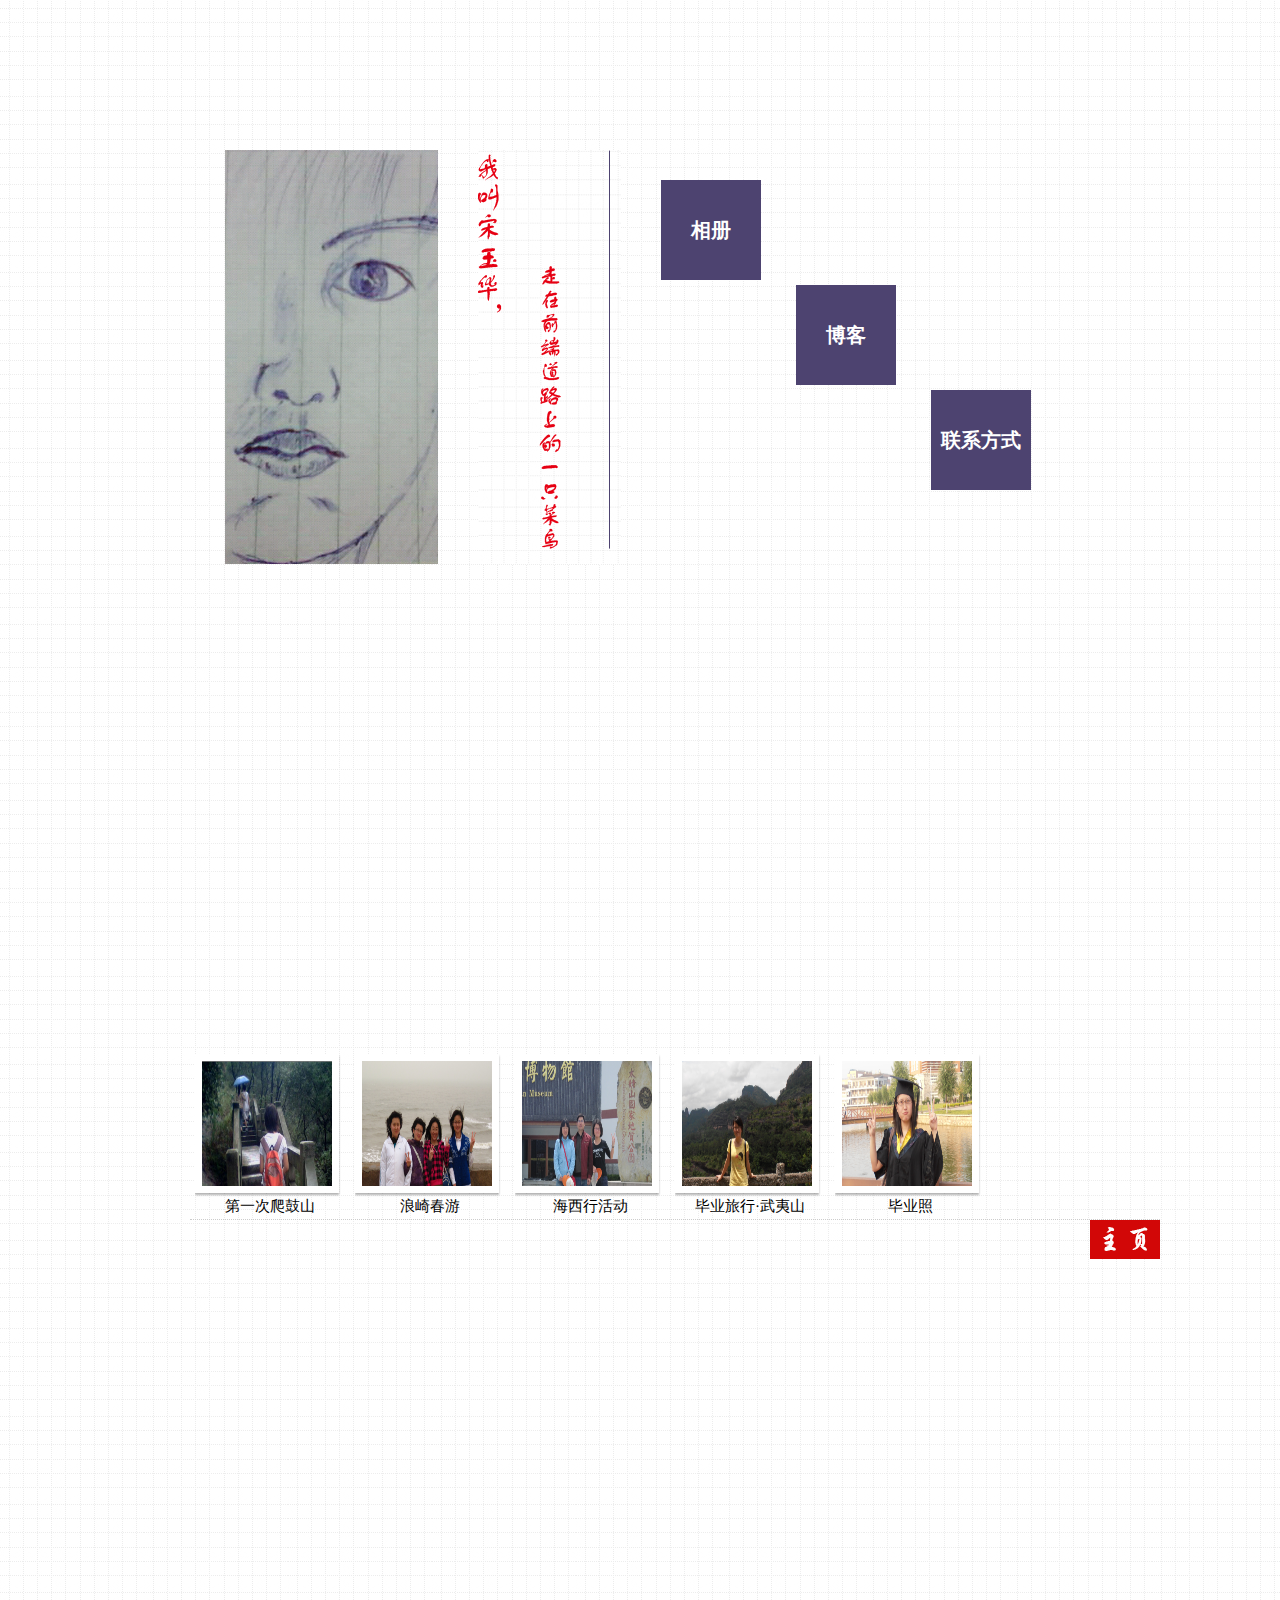
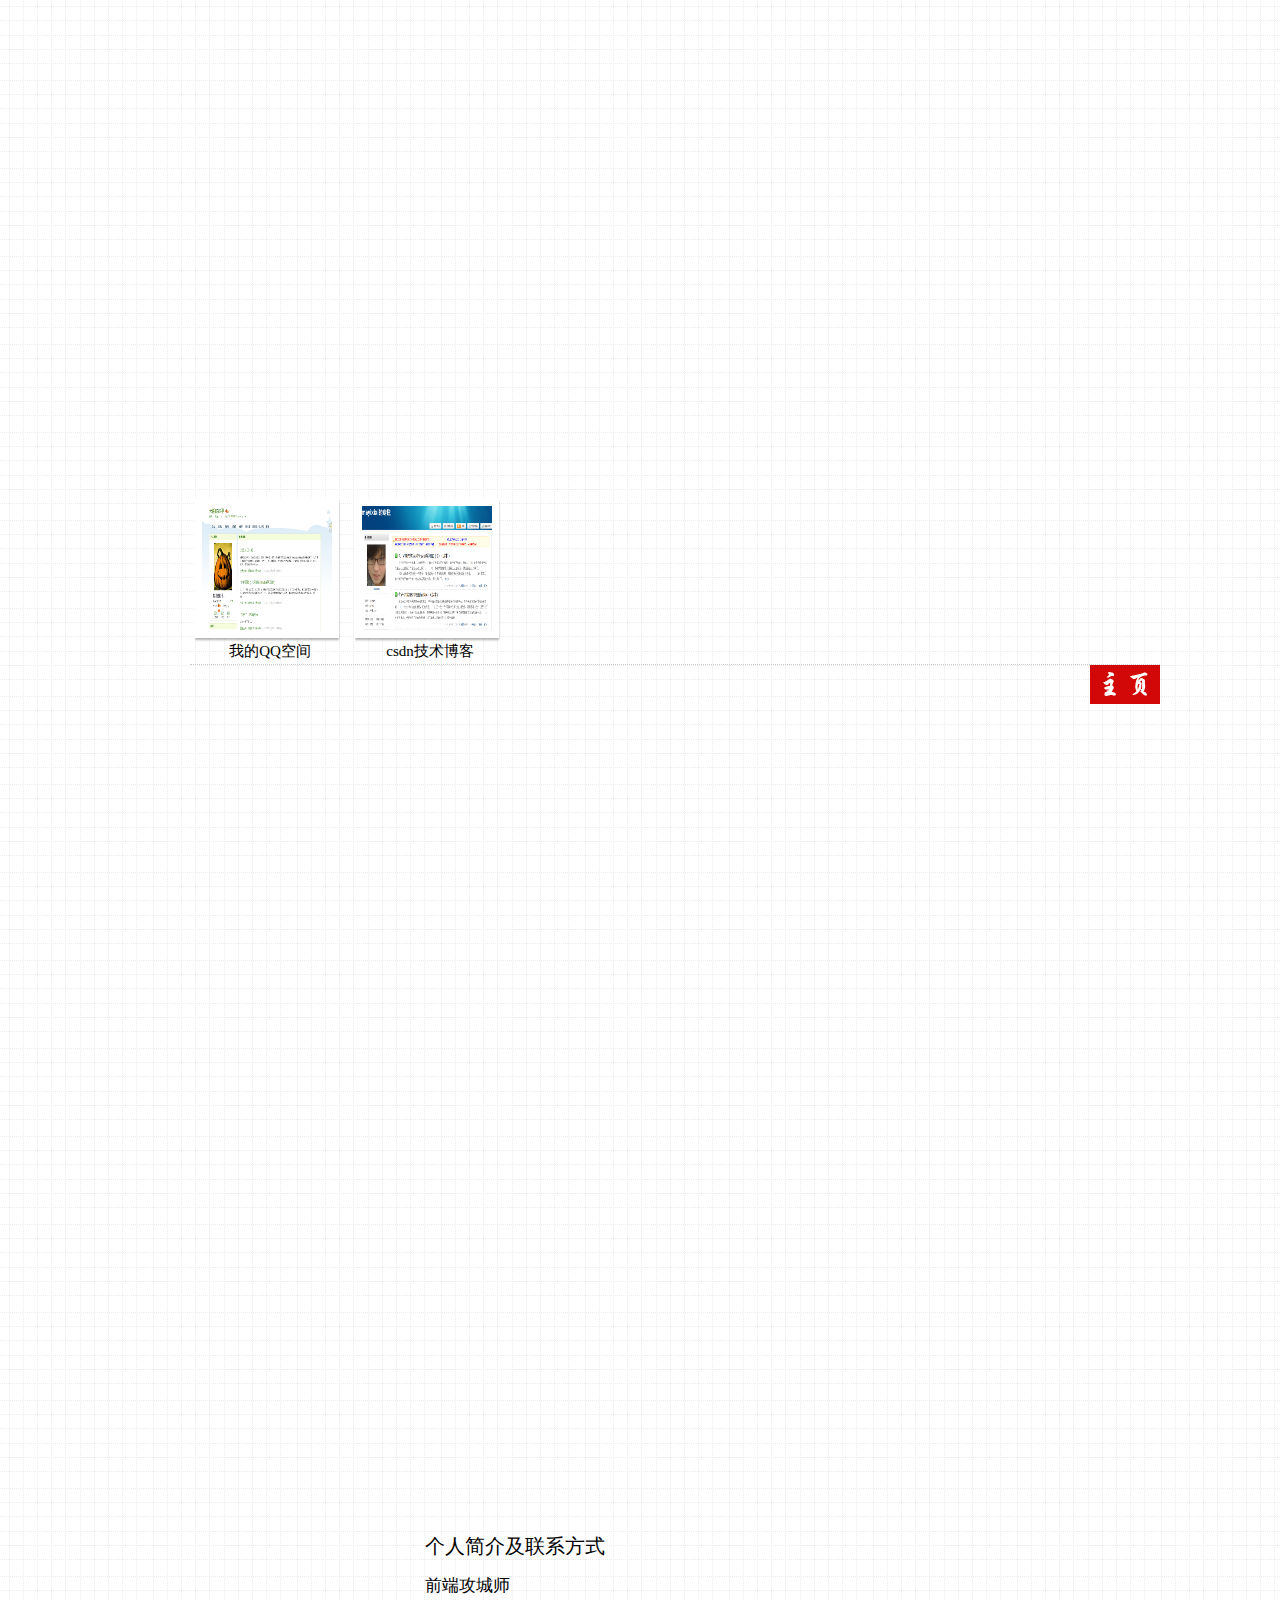
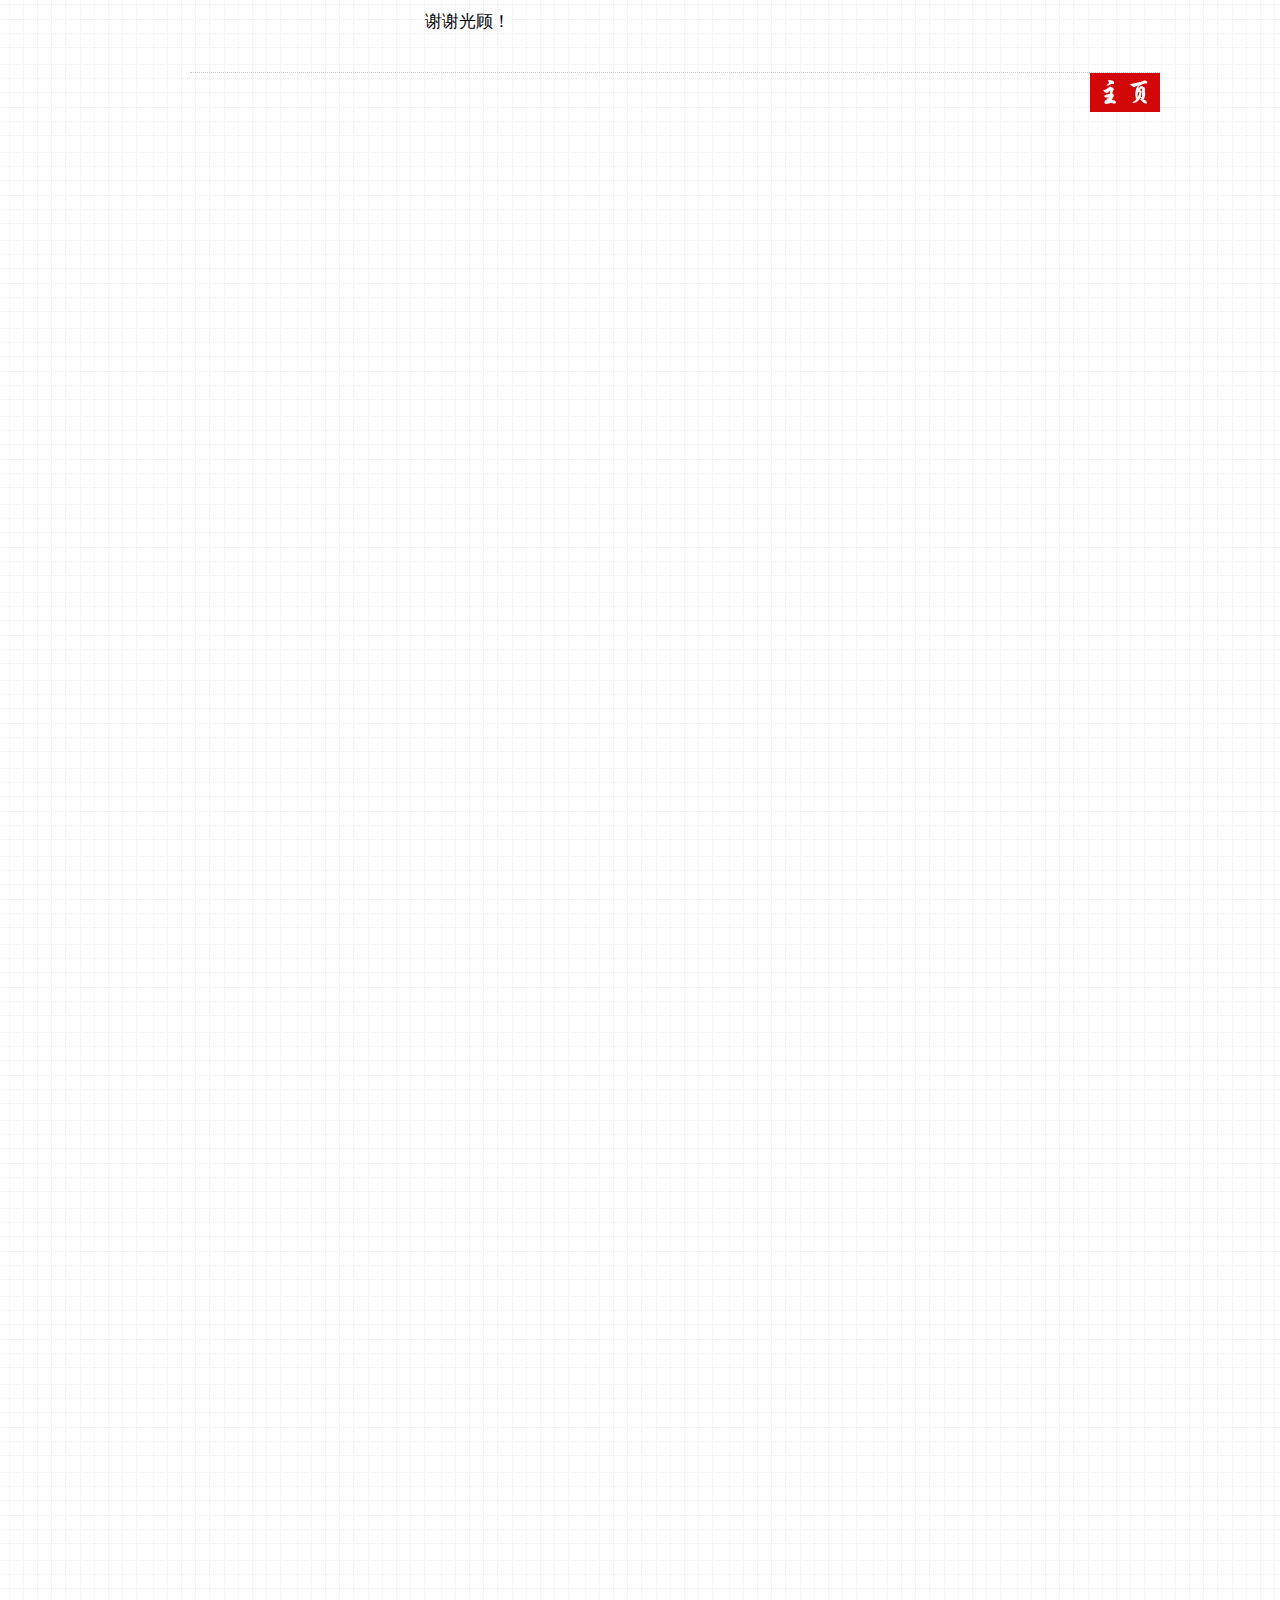
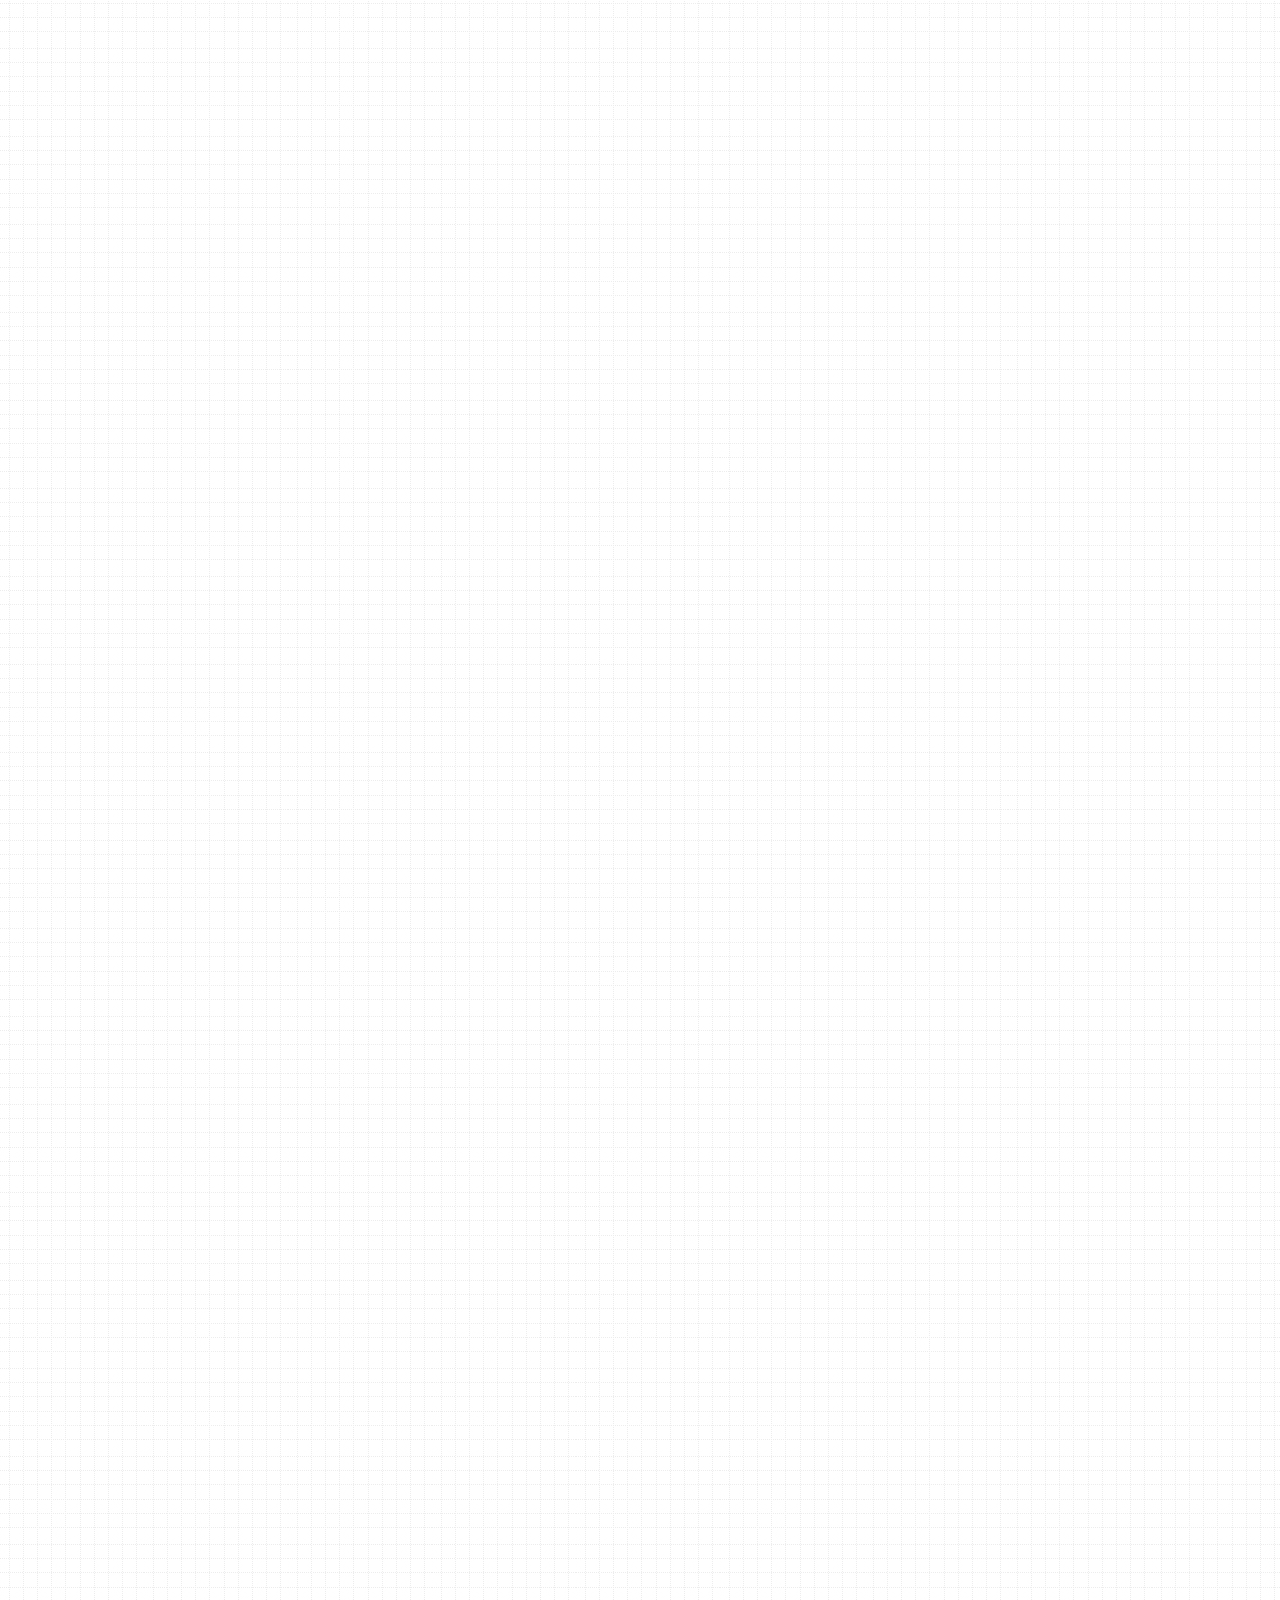
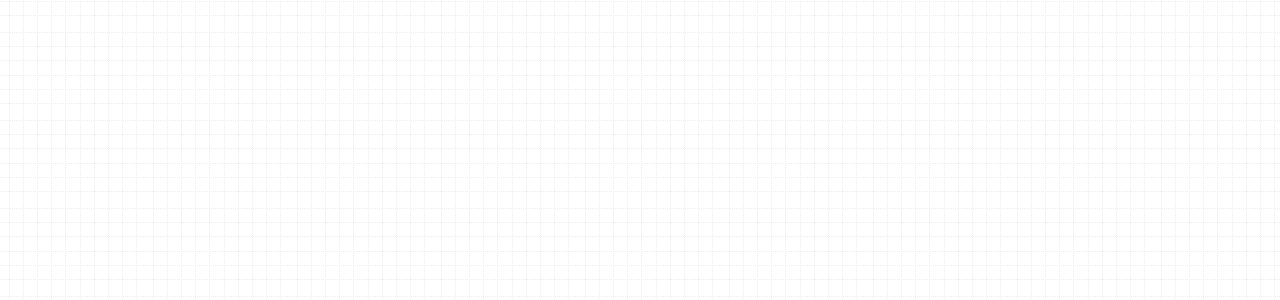
<file: index.html>
<!DOCTYPE html>
<html>
<head>
<meta http-equiv="Content-Type" content="text/html; charset=utf-8" />
<title>无标题文档</title>
<link rel="stylesheet" type="text/css" href="stylesheets/public.css" media="all" />
<link rel="stylesheet" type="text/css" href="stylesheets/blog.css" media="all" />
<script type="text/javascript" src="js/libs/jquery-2.0.3.min.js"></script>
<script type="text/javascript" src="js/my_js.js"></script>
</head>
<body>
<div id="wrapper">
  <div id="site">
    <div id="header">
      <div id="main_nav">
        <ul id="nav">
          <li class="contact"> <a href="#contact_page" class="anchorLink" id="contact_nav">联系方式</a></li>
          <li class="blog"> <a href="#blog_page" class="anchorLink" id="blog_nav">博客</a></li>
          <li class="photos"> <a href="#photos_page" class="anchorLink" id="photos_nav">相册</a></li>
          <li class="home"> <a href="#home_page" class="anchorLink" id="home_nav">主页</a></li>
        </ul>
      </div>
    </div>
    <div id="mainContent"> <a name="home_page" id="home_page"></a>
      <div class="page" id="homePage">
	  <div class="quotes_intro"> </div>
        <!--++++++++++++++  Home Page  ++++++++++++++++++++++++++++++++-->
        <div id="home_containter">
          <div class="my_picture"></div>
          <div class="brief_inf"><img src="images/brief_inf.png" alt="个人信息" title=""/></div>
          <div id="photos_nav1" class="home_nav phtos_nav1"><a href="#photos_page" class="anchorLink" id="photos_nav">相册</a></div>
          <div id="blog_nav1" class="home_nav blog_nav1"><a href="#blog_page" class="anchorLink" id="blog_nav">博客</a></div>
          <div id="contact_nav1" class="home_nav contact_nav1"><a href="#contact_page" class="anchorLink" id="contact_nav">联系方式</a></div>
        </div>
      </div>
      <a name="photos_page" id="photos_page"></a>
      <div class="quotes">
        <!--************************TRY-->
      </div>
      <div class="page" id="photosPage">
        <!--++++++++++++++  Web Page  ++++++++++++++++++++++++++++++++-->
        <div class="main_images">
          <div id="image_gushan"><img src="images/phtos_gushan.png" alt="爬鼓山照片"/></div>
          <div id="image_langqi"><img src="images/photos_langqi.png" alt="浪崎宿舍合照"/></div>
          <div id="image_taimu"> <img src="images/photos_taimu.png" alt="游太姥山"/> </div>
          <div id="image_wuyi"> <img src="images/photos_wuyi.png" alt="游武夷山"/> </div>
          <div id="image_biye"> <img src="images/photos_biye.png" alt="我的毕业照"/> </div>
        </div>
        <div class="main_text">
          <div id="description_gushan">
            <h4>第一次爬鼓山</h4>
            <h5>时间：2008年11月</h5>
            <p>在平原长大的我，大一时第一次看到山，那是我对爬山有浓厚的兴趣，经常和同学一起爬山。爬山是个减肥的好方法，两个月的时间减肥将近20斤。上面是我的背影，销魂吧~~</p>
          </div>
          <div id="description_langqi">
            <h4>浪崎春游</h4>
            <h5>时间：2009年3月</h5>
            <p>大一下班级组织春游，那天风很大，天气比较冷。不过大家玩得还是很开心的。上图是我们宿舍的合影，这是我们宿舍在大学里的唯一一次合影，很有纪念价值。</p>
          </div>
          <div id="description_taimu">
            <h4>海西行活动</h4>
            <h5>时间：2010年4月</h5>
            <p>这次活动是社会历史学院主办的，每个学院在马克思考试中前两名的学生有机会参加，虽然我有一颗赤诚的爱党的心，但依然只考了70多，由于考的最高的孩子要学习，于是我替他接下了这个活动</p>
          </div>
          <div id="description_wuyi">
            <h4>毕业旅行·武夷山</h4>
            <h5>时间：2012年5月</h5>
            <p>大学最后一次旅游，我选择了去武夷山，不得不说武夷山很秀气。武夷山的熏鹅味道很不错，作为标准吃货，去了武夷山三天长了好几斤，回来已经口袋空空了，要抓紧时间找工作，赚money.没钱的日子，悲苦啊~</p>
          </div>
          <div id="description_biye">
            <h4>毕业照</h4>
            <h5>时间2012年5月</h5>
            <p>毕业设计答辩完，班级找了个风和日丽的日子照毕业照。这意味着大学生活就要结束了吧。毕业照后，同学们各奔东西，现在很多人已经离开福州了，估计再见面不只是何年何月了。希望大家一切安好。</p>
          </div>
        </div>
        <div class="buttons">
          <div id="container_gushan" class="small">
            <div> <img src="images/phtos_gushan.png" alt="爬鼓山照片"/> </div>
            <p>第一次爬鼓山</p>
          </div>
          <div id="container_langqi" class="small">
            <div><img src="images/photos_langqi.png" alt="浪崎宿舍合照"/></div>
            <p>浪崎春游</p>
          </div>
          <div id="container_taimu" class="small">
            <div><img src="images/photos_taimu.png" alt="游太姥山"/></div>
            <p>海西行活动</p>
          </div>
          <div id="container_wuyi" class="small">
            <div><img src="images/photos_wuyi.png" alt="游武夷山"/></div>
            <p>毕业旅行·武夷山</p>
          </div>
          <div id="container_biye" class="small">
            <div> <img src="images/photos_biye.png" alt="我的毕业照"/></div>
            <p>毕业照</p>
          </div>
        </div>
        <div class="title_image" id="title_photos">
          <!--**********************************************TITLE*******************-->
          <a href="#home_page" class="anchorLink"><img src="images/to_home.png" alt="回主页" title=""/></a> </div>
      </div>
      <!--
**********************************
		End of photos Page
**********************************
-->
      <a name="blog_page" id="blog_page"></a>
      <div class="quotes">
        <!--************************TRY-->
      </div>
      <div class="page">
        <div class="main_images">
          <!--**********************************************MAIN IMAGES*******************-->
          <div id="image_QQ"> <img src="images/blog_QQ.png" alt="QQ空间"/> </div>
          <div id="image_csdn"> <img src="images/blog_csdn.png" alt="csdn技术博客"/> </div>
        </div>
        <div class="main_text">
          <!--**********************************************MAIN TEXT*******************-->
          <div id="description_QQ">
            <h4>QQ空间</h4>
            <p>QQ空间记录了我生活的很多瞬间，快乐的、忧伤的。。。</p>
            <h5><a href="http://943531987.qzone.qq.com/" target="_blank">去我的QQ空间</a></h5>
          </div>
          <div id="description_csdn">
            <h4>我的csdn</h4>
            <p>慎入</p>
            <h5><a href="http://blog.csdn.net/mayixixi" target="_blank">去我的csdn博客</a></h5>
          </div>
        </div>
        <div class="buttons">
          <!--**********************************************BUTTONS*******************-->
          <div id="container_QQ" class="small">
            <div> <img src="images/blog_QQ.png" alt="QQ空间"/> </div>
            <p>我的QQ空间</p>
          </div>
          <div id="container_csdn" class="small">
            <div> <img src="images/blog_csdn.png" alt="csdn技术博客"/> </div>
            <p>csdn技术博客</p>
          </div>
        </div>
        <!--**********************************************TITLE*******************-->
        <div class="title_image" id="title_blog"> <a href="#home_page" class="anchorLink"><img src="images/to_home.png" alt="回主页" title=""/></a> </div>
      </div>
      <!--
**********************************
		End of Blog Page
**********************************
-->
      <a name="contact_page" id="contact_page"></a>
      <div class="quotes">
        <!--************************TRY-->
      </div>
      <div class="page_last">
        <div class="page_text">
          <h2 class="contact_title">个人简介及联系方式</h2>
          <p>前端攻城师</p>
          <br/>
          <p>谢谢光顾！</p>
        </div>
        <!--**********************************************TITLE*******************-->
         <div class="title_image" id="title_blog"> <a href="#home_page" class="anchorLink"><img src="images/to_home.png" alt="回主页" title=""/></a> </div>
      </div>
    </div>
  </div>
</div>
</body>
</html>
</file>
<file: stylesheets/blog.css>
a:link {
    color: #000;
}

a:visited {
    color: #333;
}

a:hover {
    color: #666;
}

a:active {
    color: #999;
}

p {
    font-size:15px;
    line-height:1.1;
}


.buttons p{
    text-align:center;
    font-family: "bad-dog-1","bad-dog-2";
}

.text p {
    font-size:15px;
}

.main_text p {
    padding-top:10px;
    padding-bottom:10px;
}

.page_text p{
    font-size:17px;
    line-height: 1.1;
    text-align: justify;
}

    
h1 {
    color: #000;
}

h2 {
    color: #000;
    font-style:normal;
    font-weight:100;
    font-size:20px;
    margin-bottom:20px;
}

h3 {
    font-weight:100;
    color: #000;
    font-size:30px;
    padding-bottom:20px;
    text-align:center;
}

h4 {
    font-size:20px;
    letter-spacing:1px;
    font-variant:small-caps;
    color:#900;
    font-weight:100;
    margin-bottom:10px;
    border-bottom:#999 dotted 1px;
}

h5 {
    font-size:16px;
    letter-spacing:1px;
    font-variant:small-caps;
    color: #000;
    font-weight:100;
    padding-top:5px;
}

h5 a {  
    font-size:16px;
    color: #000;
    font-weight:100;
    font-variant:normal;
}
    

h6 {
    color: #000;
}


p.{
    font-size:16px;
    text-align:left;
    color:#666;
    text-decoration:none;
    width:90px;
}



#wrapper {
    position: relative;
    display: block; 
}


#site {
    margin: 0 auto;
    position: relative;
    text-align: left;
    display: block;
    width: 970px;
    height:6700px; 
}   
#mainContent {
    display:block;
    margin: 0 auto;
    width:900px;
    height:5500px;
}
.title_image {/*¹«¹²²¿·Ö*/
    border-top:1px dotted #CCC;
    float:right;
    width:970px;
}

.title_image a{
    float:right;
}

    
/* --------------header-------------------*/

#header {
      background-color:#ffffff;
      -moz-box-shadow: 0 2px 2px rgba(0, 0, 0, 0.2);
      -webkit-box-shadow: 0 2px 2px rgba(0, 0, 0, 0.2);
      box-shadow: 0 2px 2px rgba(0, 0, 0, 0.2);
      display: block;
      position: fixed;
      clear:both;
      margin:0 auto;
      width:1000px;
      height:90px;

}
#main_nav {
    width:1000px;
}
#nav {
    height:50px;
    overflow:hidden;
    clear:both;
}


#nav li{
    text-align:center;
    float:right;
    width:180px;
    margin-right:60px;
    margin-top:20px;
    border-bottom:1px solid #999;
}

#nav li a{
    text-align:center;
    font-size:20px;
    text-decoration:none;
    font-variant:small-caps;
    letter-spacing:1px;
}


.home a:link, .home a:visited{ 
    display: block;
    position: relative;
    overflow: hidden;
}
 

.home a:hover{
    display: block;
    position: relative;
    overflow: hidden;
    color:#000;
    font-weight:bold;
    border-bottom:1px solid #900;
}

.home a:active{ 
    display: block;
    position: relative;
    overflow: hidden;
    border-bottom:1px solid #900;
}

.photos a:link, .photos a:visited{
    display: block;
    position: relative;
    overflow: hidden;
}

.photos a:hover{
    display: block;
    position: relative;
    overflow: hidden;
    color:#000;
    font-weight:bold;
    border-bottom:1px solid #900;
}

.photos a:active{
    display: block;
    position: relative;
    overflow: hidden;
    border-bottom:1px solid #900;
}

    
.blog a:link, .blog a:visited{
    display: block;
    position: relative;
    overflow: hidden;
} 

.blog a:hover{
    display: block;
    position: relative;
    overflow: hidden;
    color:#000;
    font-weight:bold;
    border-bottom:1px solid #900;;
}

.blog a:active{
    display: block;
    position: relative;
    overflow: hidden;
    border-bottom:1px solid #900;
}

.contact a:link, .contact a:visited {
    display: block;
    position: relative;
    overflow: hidden;
}

.contact a:hover {
    display: block;
    position: relative;
    overflow: hidden;
    color:#000;
    font-weight:bold;
    border-bottom:1px solid #900;
}

.contact a:active{
    display: block;
    position: relative;
    overflow: hidden;
    border-bottom:1px solid #900;
}

/*-------------header end-------------------*/

/*-------------Ö÷Ò³-------------------*/

.page {
    width:970px;
    height:800px;
    margin-bottom:145px;
    display:block;
}
    
#home_containter{
    width:900px;
    height:420px;
    margin:0 auto;
    margin:100px auto;
    }
    
.my_picture{
    height:414px;
    width:213px;
    float:left;
    background:url(../images/songyuhua.png) no-repeat;
}
.brief_inf{
    height:414px;
    width:143px;
    float:left;
    margin:0 40px;
    background:url(../images/brief_inf.png)no-repeat;
}
.home_nav{
    height:110px;
    width:110px;
    float:left;
    margin-right:25px;
    color:#FFFFFF;
    }
.phtos_nav1{
    margin-top:30px;
}
.blog_nav1{
    margin-top:135px;
    }
.contact_nav1{
    margin-top:240px;
    }
.home_nav a{
    display:block;
    height:100px;
    width:100px;
    background-color:#4d4370;
    color:#FFFFFF;
    text-align:center;
    font-size:20px;
    font-weight:bold;
    text-decoration: none;
    line-height:100px; 
}
.home_nav a:hover{
    background-color:#c50505;
}

/*-------------Ö÷Ò³ end-------------------*/

/*---------------------Ïà²áºÍ²©¿Í--------------------------------*/

.main_images {
     overflow:hidden;
     width:860px;
     padding:2px;
    
}

.main_images div {
    overflow:hidden;
    width:740px;
    float:right;
    height:430px;
    padding:2px;
}

.main_images div img{
    -moz-box-shadow:0 2px 3px rgba(0, 0, 0, 0.3);
     -webkit-box-shadow: 0 2px 2px rgba(0, 0, 0, 0.3);
     box-shadow: 0 2px 2px rgba(0, 0, 0, 0.3);  
    border:7px solid #FFF;
    
}

.main_text {
    width:700px;
    margin:0 auto;
}
 .small {
     width:150px;
     height:160px;
     display:inline;
     float:left;
     overflow:hidden;
     margin:5px;
     cursor:pointer;
 }
 
 .small div{
     width:130px;
     height:125px;
     display:inline;
     float:left;
     overflow:hidden;
     -moz-box-shadow:0 2px 3px rgba(0, 0, 0, 0.3);
     -webkit-box-shadow: 0 2px 2px rgba(0, 0, 0, 0.3);
     box-shadow: 0 2px 2px rgba(0, 0, 0, 0.3);
     border:7px solid #FFF;
     cursor:pointer;
     margin-bottom:5px;
 }
 .small div img{width:130px;height:125px;} 
 
.small div:hover {
     -moz-box-shadow:0 4px 5px rgba(0, 0, 0, 0.3);
     -webkit-box-shadow: 0 2px 2px rgba(0, 0, 0, 0.3);
     box-shadow: 0 2px 2px rgba(0, 0, 0, 0.3);   
     border:7px solid #FFF;
 }
 
 
.small p:hover{
     color:#900;
 }
.buttons {
    width:970px;
    clear:both;
}
.buttons p{
    text-align:center;
} 

/*++++++++++++=============ÁªÏµ·½Ê½===================++++++++++++++++++++*/
.page_last {
    width:970px;
    height:500px;
    margin-bottom:145px;
    display:block;
}

.page_text {
    padding-bottom:40px;
    margin:0px auto;
    width:500px;

}



h2 .contact_title{/*¸öÈË¼ò½é¼°ÁªÏµ·½Ê½*/
    color: #000;
    font-style:normal;
    font-weight:100;
    font-size:30px;
    margin-bottom:20px;
}


/* 
+++++++++++++++++++++++++++++++++++++++++++++++++++++++++++++++++++++
                        TRYING
+++++++++++++++++++++++++++++++++++++++++++++++++++++++++++++++++++++
*/


.quotes {
    width:970px;
    height:100px;
}
.quotes_intro {
    width:970px;
    height:50px;
}

.red {/*ÁªÏµ·½Ê½²¿·Ö*/
    color:#900;
}

.photos_active {
    font-weight:bold;
    border-bottom:1px solid #900;
}


.blog_active {
    font-weight:bold;
    border-bottom:1px solid #900;
}

.contact_active {
    font-weight:bold;
    border-bottom:1px solid #900;
}
</file>
<file: stylesheets/public.css>
/* CSS Document */

/*---------------- css reset---------------------- */
html, body, div, span, applet, object, iframe,
h1, h2, h3, h4, h5, h6, p, blockquote, pre,
a, abbr, acronym, address, big, cite, code,
del, dfn, em, font, img, ins, kbd, q, s, samp,
small, strike, strong, sub, sup, tt, var,
b, u, i, center,
dl, dt, dd, ol, ul, li,
fieldset, form, label, legend,
table, caption, tbody, tfoot, thead, tr, th, td {
	margin: 0;
	padding: 0;
	border: 0;
	outline: 0;
	font-size: 100%;
	vertical-align: baseline;
	background: transparent;
}
body {
	line-height: 1.1;
	background:url(../images/html_bg.png);
}
ol, ul {
	list-style: none;
}
blockquote, q {
	quotes: none;
}

:focus {
	outline: 0;
}

ins {
	text-decoration: none;
}
del {
	text-decoration: line-through;
}

table {
	border-collapse: collapse;
	border-spacing: 0;
}
.clear {clear:both;}
/*=============================css reset end====================================*/
</file>
